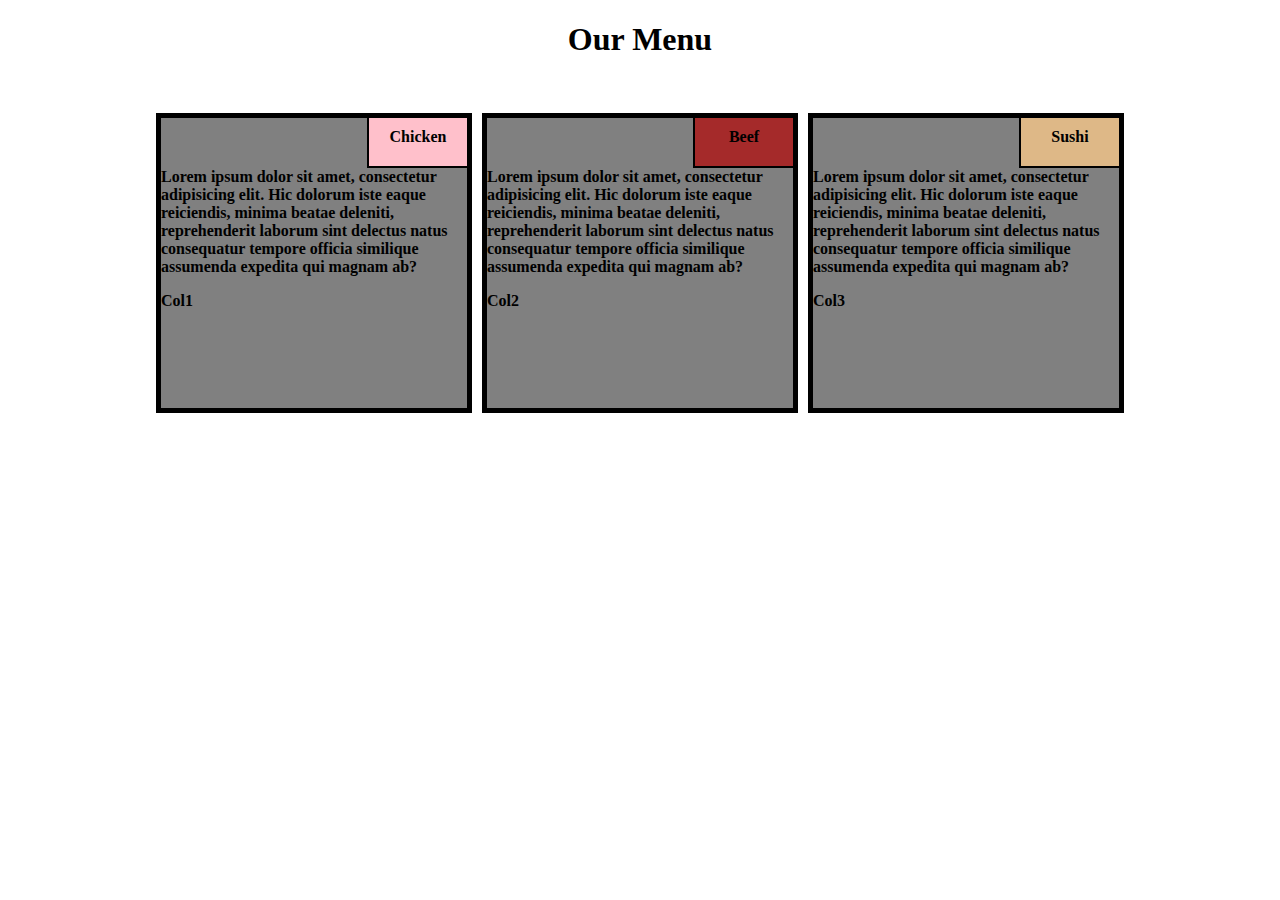
<file: module2-solution/index.html>
<!DOCTYPE html>
<html xmlns="http://www.w3.org/1999/xhtml">
<head>
    <meta charset="utf-8">
    <meta name="viewport" content="width=device-width, initial-scale=1">
    <title></title>
    <link href="css/styles.css" rel="stylesheet" />
   
</head>
<body>
    <h1>Our Menu</h1>
    
        <div class="row">
            <div class="col-lg-3 col-md-5 col-sm-10">
                <section id="chicken">Chicken</section>
                <p id="sub">Lorem ipsum dolor sit amet, consectetur adipisicing elit. Hic dolorum iste eaque reiciendis, minima beatae deleniti, reprehenderit laborum sint delectus natus consequatur tempore officia similique assumenda expedita qui magnam ab?</p>
                Col1</div>
            <div class="col-lg-3 col-md-5 col-sm-10">
                <section id="beef">Beef</section>
                <p id="sub">Lorem ipsum dolor sit amet, consectetur adipisicing elit. Hic dolorum iste eaque reiciendis, minima beatae deleniti, reprehenderit laborum sint delectus natus consequatur tempore officia similique assumenda expedita qui magnam ab?</p>
                Col2</div>
            <div class="col-lg-3 col-md-10 col-sm-10">
                <section id="sushi">Sushi</section>
                <p id="sub">Lorem ipsum dolor sit amet, consectetur adipisicing elit. Hic dolorum iste eaque reiciendis, minima beatae deleniti, reprehenderit laborum sint delectus natus consequatur tempore officia similique assumenda expedita qui magnam ab?</p>
                
                Col3</div>
            
        </div>

   


 
</body>
</html>
</file>
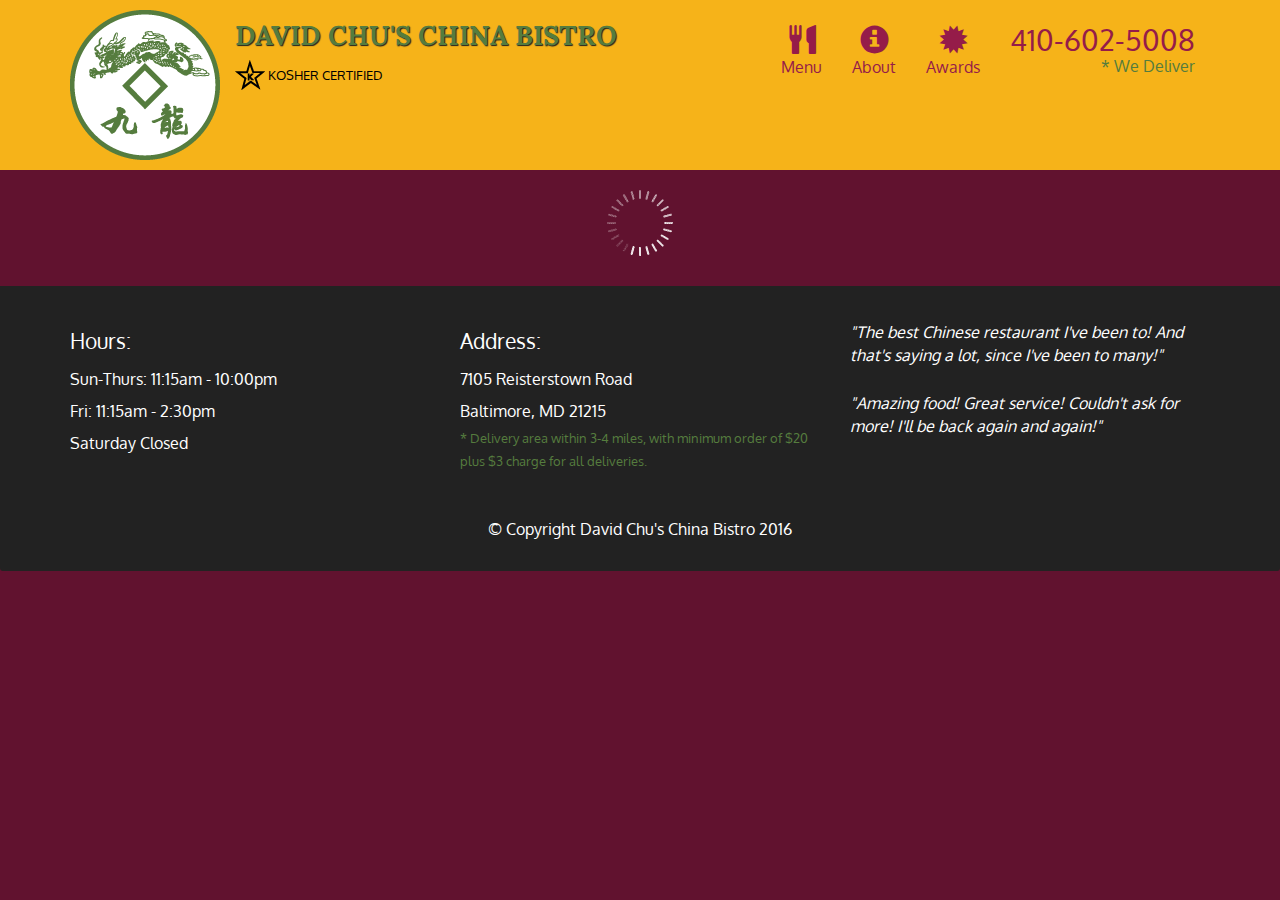
<file: Module5-solution/index.html>
<!doctype html>
<html lang="en">
  <head>
    <meta charset="utf-8">
    <meta http-equiv="X-UA-Compatible" content="IE=edge">
    <meta name="viewport" content="width=device-width, initial-scale=1">
    <title>David Chu's China Bistro</title>
    <link rel="stylesheet" href="css/bootstrap.min.css">
    <link rel="stylesheet" href="css/styles.css">
    <link href='https://fonts.googleapis.com/css?family=Oxygen:400,300,700' rel='stylesheet' type='text/css'>
    <link href='https://fonts.googleapis.com/css?family=Lora' rel='stylesheet' type='text/css'>
  </head>
<body>
  <header>
    <nav id="header-nav" class="navbar navbar-default">
      <div class="container">
        <div class="navbar-header">
          <a href="index.html" class="pull-left visible-md visible-lg">
            <div id="logo-img" alt="Logo image"></div>
          </a>

          <div class="navbar-brand">
            <a href="index.html"><h1>David Chu's China Bistro</h1></a>
            <p>
              <img src="images/star-k-logo.png" alt="Kosher certification">
              <span>Kosher Certified</span>
            </p>
          </div>

          <button id="navbarToggle" type="button" class="navbar-toggle collapsed" data-toggle="collapse" data-target="#collapsable-nav" aria-expanded="false">
            <span class="sr-only">Toggle navigation</span>
            <span class="icon-bar"></span>
            <span class="icon-bar"></span>
            <span class="icon-bar"></span>
          </button>
        </div>
        
        <div id="collapsable-nav" class="collapse navbar-collapse">
           <ul id="nav-list" class="nav navbar-nav navbar-right">
            <li id="navHomeButton" class="visible-xs active">
              <a href="index.html">
                <span class="glyphicon glyphicon-home"></span> Home</a>
            </li>
            <li id="navMenuButton">
              <a href="#" onclick="$dc.loadMenuCategories();">
                <span class="glyphicon glyphicon-cutlery"></span><br class="hidden-xs"> Menu</a>
            </li>
            <li>
              <a href="#">
                <span class="glyphicon glyphicon-info-sign"></span><br class="hidden-xs"> About</a>
            </li>
            <li>
              <a href="#">
                <span class="glyphicon glyphicon-certificate"></span><br class="hidden-xs"> Awards</a>
            </li>
            <li id="phone" class="hidden-xs">
              <a href="tel:410-602-5008">
                <span>410-602-5008</span></a><div>* We Deliver</div>
            </li>
          </ul><!-- #nav-list -->
        </div><!-- .collapse .navbar-collapse -->
      </div><!-- .container -->
    </nav><!-- #header-nav -->
  </header>

  <div id="call-btn" class="visible-xs">
    <a class="btn" href="tel:410-602-5008">
    <span class="glyphicon glyphicon-earphone"></span>
    410-602-5008
    </a>
  </div>
  <div id="xs-deliver" class="text-center visible-xs">* We Deliver</div>

  <div id="main-content" class="container"></div>

  <footer class="panel-footer">
    <div class="container">
      <div class="row">
        <section id="hours" class="col-sm-4">
          <span>Hours:</span><br>
          Sun-Thurs: 11:15am - 10:00pm<br>
          Fri: 11:15am - 2:30pm<br>
          Saturday Closed
          <hr class="visible-xs">
        </section>
        <section id="address" class="col-sm-4">
          <span>Address:</span><br>
          7105 Reisterstown Road<br>
          Baltimore, MD 21215
          <p>* Delivery area within 3-4 miles, with minimum order of $20 plus $3 charge for all deliveries.</p>
          <hr class="visible-xs">
        </section>
        <section id="testimonials" class="col-sm-4">
          <p>"The best Chinese restaurant I've been to! And that's saying a lot, since I've been to many!"</p>
          <p>"Amazing food! Great service! Couldn't ask for more! I'll be back again and again!"</p>
        </section>
      </div>
      <div class="text-center">&copy; Copyright David Chu's China Bistro 2016</div>
    </div>
  </footer>

  <!-- jQuery (Bootstrap JS plugins depend on it) -->
  <script src="js/jquery-2.1.4.min.js"></script>
  <script src="js/bootstrap.min.js"></script>
  <script src="js/ajax-utils.js"></script>
  <script src="js/script.js"></script>
</body>
</html>
</file>
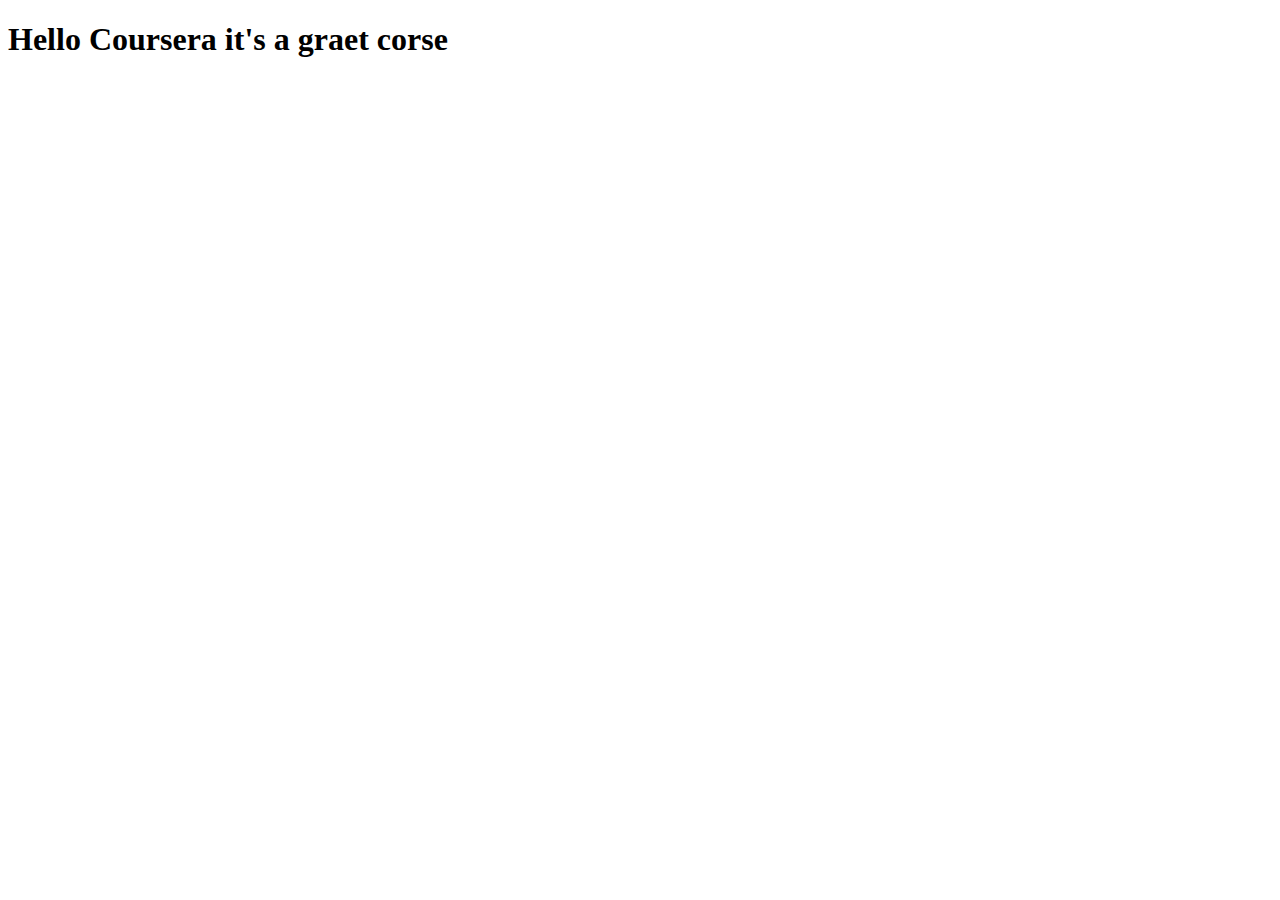
<file: site/index.html>
<!DOCTYPE html>
<html lang="en">
<head>
    <meta charset="UTF-8">
    <meta http-equiv="X-UA-Compatible" content="IE=edge">
    <meta name="viewport" content="width=device-width, initial-scale=1.0">
    <title>Document</title>
</head>
<body>
    <h1>Hello Coursera it's a graet corse</h1>
</body>
</html>
</file>
<file: module2-solution/css/styles.css>
*{
    box-sizing: border-box;
}
h1{
    text-align: center;
    margin-bottom: 50px;
}
.row > div{
height: 300px;
background-color: gray;
border: 5px solid black;
margin: 5px;
padding: 0;
color: black;
font-weight: bold;
}
p{
    clear: right;   
}
section{
    margin: 0;
    width: 100px;
    height: 50px;
    text-align: center;
    border-top: 0;
    border-right: 0;
    border-bottom: 2px solid black;
    border-left: 2px solid black;
    padding: 10px;
   
}
#chicken,#beef,#sushi{
    float: right;
    color: black;
    clear: left;
}
#chicken{
    background-color: pink;
}
#beef{
    background-color: brown;

}
#sushi{
    background-color: burlywood;
}

.row{
    width: 100%;
}
@media (min-width: 991px){
    .col-lg-1, .col-lg-2, .col-lg-3, .col-lg-4, .col-lg-4, .col-lg-5, .col-lg-6, .col-lg-7, .col-lg-8, .col-lg-9
    ,.col-lg-10, .col-lg-11, .col-lg-12{
        float: left;
    }
    .row{
        align-items: center;
        display: flex;
        justify-content: center;
     }
    .col-lg-1{
        width: 8.33%;
    }
    .col-lg-2{
        width: 16.66%;
    }
    .col-lg-3{
        width: 25%;
    }
    .col-lg-4{
        width: 33%;
    }
    .col-lg-5{
        width: 41.66%;
    }
    .col-lg-6{
        width: 50%;
    }
    .col-lg-7{
        width: 58.33%;
    }
    .col-lg-8{
        width: 66.66%;
    }
    .col-lg-9{
        width: 74.99%;
    }
    .col-lg-10{
        width: 83.33%;
    }
    .col-lg-11{
        width: 91.66%;
    }
    .col-lg-12{
        width: 100%;
    }
}


 @media (min-width: 767px) and (max-width: 991px) {
    .col-md-1, .col-md-2, .col-md-3, .col-md-4, .col-md-4, .col-md-5, .col-md-6, .col-md-7, .col-md-8, .col-md-9
    ,.col-md-10, .col-md-11, .col-md-12{
        float: left;
    }
    .row{
       margin-left: 30px;
     }
    .col-md-1{
        width: 8.33%;
    }
    .col-md-2{
        width: 16.66%;
    }
    .col-md-3{
        width: 25%;
    }
    .col-md-4{
        width: 33%;
    }
    .col-md-5{
        width: 41.66%;
    }
    .col-md-6{
        width: 50%;
    }
    .col-md-7{
        width: 58.33%;
    }
    .col-md-8{
        width: 66.66%;
    }
    .col-md-9{
        width: 74.99%;
    }
    .col-md-10{
        width: 83.33%;
    }
    .col-md-11{
        width: 91.66%;
    }
    .col-md-12{
        width:100%;
    }
} 
@media (max-width: 767px) {
    .col-sm-1, .col-sm-2, .col-sm-3, .col-sm-4, .col-sm-4, .col-sm-5, .col-sm-6, .col-sm-7, .col-sm-8, .col-sm-9
    ,.col-sm-10, .col-sm-11, .col-sm-12{
        float: left;
    }
    .row{
        margin: 0;
        display: flex;              /* establish flex container */
    flex-direction: column;     /* stack flex items vertically */
    justify-content: center;    /* center items vertically, in this case */
    align-items: center;


    }
    .col-sm-1{
        width: 8.33%;
    }
    .col-sm-2{
        width: 16.66%;
    }
    .col-sm-3{
        width: 25%;
    }
    .col-sm-4{
        width: 33%;
    }
    .col-sm-5{
        width: 41.66%;
    }
    .col-sm-6{
        width: 50%;
    }
    .col-sm-7{
        width: 58.33%;
    }
    .col-sm-8{
        width: 66.66%;
    }
    .col-sm-9{
        width: 74.99%;
    }
    .col-sm-10{
        width: 83.33%;
    }
    .col-sm-11{
        width: 91.66%;
    }
    .col-sm-12{
        width: 100%;
    }
}
</file>
<file: Module5-solution/css/styles.css>
body {
  font-size: 16px;
  color: #fff;
  background-color: #61122f;
  font-family: 'Oxygen', sans-serif;
}

/** HEADER **/
#header-nav {
  background-color: #f6b319;
  border-radius: 0;
  border: 0;
}

#logo-img {
  background: url('../images/restaurant-logo_large.png') no-repeat;
  width: 150px;
  height: 150px;
  margin: 10px 15px 10px 0;
}

.navbar-brand {
  padding-top: 25px;
}
.navbar-brand h1 { /* Restaurant name */
  font-family: 'Lora', serif;
  color: #557c3e;
  font-size: 1.5em;
  text-transform: uppercase;
  font-weight: bold;
  text-shadow: 1px 1px 1px #222;
  margin-top: 0;
  margin-bottom: 0;
  line-height: .75;
}
.navbar-brand a:hover, .navbar-brand a:focus {
  text-decoration: none;
}
.navbar-brand p { /* Kosher cert */
  color: #000;
  text-transform: uppercase;
  font-size: .7em;
  margin-top: 15px;
}
.navbar-brand p span { /* Star-K */
  vertical-align: middle;
}

#nav-list {
  margin-top: 10px;
}
#nav-list a {
  color: #951C49;
  text-align: center;
}
#nav-list a:hover {
  background: #E7E7E7;
}
#nav-list a span {
  font-size: 1.8em;
}

#phone {
  margin-top: 5px;
}
#phone a { /* Phone number */
  text-align: right;
  padding-bottom: 0;
}
#phone div { /* We Deliver */
  color: #557c3e;
  text-align: right;
  padding-right: 15px;
}

.navbar-header button.navbar-toggle, .navbar-header .icon-bar {
  border: 1px solid #61122f;
}
.navbar-header button.navbar-toggle {
  clear: both;
  margin-top: -30px;
}
/* END HEADER */

/* FOOTER */
.panel-footer {
  margin-top: 30px;
  padding-top: 35px;
  padding-bottom: 30px;
  background-color: #222;
  border-top: 0;
}
.panel-footer div.row {
  margin-bottom: 35px;
}
#hours, #address {
  line-height: 2;
}
#hours > span, #address > span {
  font-size: 1.3em;
}
#address p {
  color: #557c3e;
  font-size: .8em;
  line-height: 1.8;
}
#testimonials {
  font-style: italic;
}
#testimonials p:nth-child(2) {
  margin-top: 25px;
}
/* END FOOTER */



/* HOME PAGE */
.container .jumbotron {
  box-shadow: 0 0 50px #3F0C1F;
  border: 2px solid #3F0C1F;
}

#menu-tile, #specials-tile, #map-tile {
  height: 250px;
  width: 100%;
  margin-bottom: 15px;
  position: relative;
  border: 2px solid #3F0C1F;
  overflow: hidden;
}
#menu-tile:hover, #specials-tile:hover, #map-tile:hover {
  box-shadow: 0 1px 5px 1px #cccccc;
}
#menu-tile {
  background: url('../images/menu-tile.jpg') no-repeat;
  background-position: center;
}
#specials-tile {
  background: url('../images/specials-tile.jpg') no-repeat;
  background-position: center;
}
#menu-tile span, #specials-tile span, #map-tile span {
  position: absolute;
  bottom: 0;
  right: 0;
  width: 100%;
  text-align: center;
  font-size: 1.6em;
  text-transform: uppercase;
  background-color: #000;
  color: #fff;
  opacity: .8;
}
/* END HOME PAGE */

/* MENU CATEGORIES PAGE */
.category-tile { 
  position: relative;
  border: 2px solid #3F0C1F;
  overflow: hidden;
  width: 200px;
  height: 200px;
  margin: 0 auto 15px;
}
.category-tile span {
  position: absolute;
  bottom: 0;
  right: 0;
  width: 100%;
  text-align: center;
  font-size: 1.2em;
  text-transform: uppercase;
  background-color: #000;
  color: #fff;
  opacity: .8;
}
.category-tile:hover {
  box-shadow: 0 1px 5px 1px #cccccc;
}

#menu-categories-title + div {
  margin-bottom: 50px;
}
/* END MENU CATEGORIES PAGE */

/* SINGLE CATEGORY PAGE */
.menu-item-tile {
  margin-bottom: 25px;
}
.menu-item-tile hr {
  width: 80%;
}
.menu-item-tile .menu-item-price {
  font-size: 1.1em;
  text-align: right;
  margin-top: -15px;
  margin-right: -15px;
}
.menu-item-tile .menu-item-price span {
  font-size: .6em;
}
.menu-item-photo {
  position: relative;
  border: 2px solid #3F0C1F; 
  overflow: hidden;
  padding: 0;
  margin-right: -15px;
  margin-left: auto;
  margin-bottom: 20px;
  max-width: 250px;
}
.menu-item-photo div {
  position: absolute;
  bottom: 0;
  right: 0;
  width: 80px;
  background-color: #557c3e;
  text-align: center;
}
.menu-item-description {
  padding-right: 30px;
}
h3.menu-item-title {
  margin: 0 0 10px;
}
.menu-item-details {
  font-size: .9em;
  font-style: italic;
}
/* END SINGLE CATEGORY PAGE */


/********** Large devices only **********/
@media (min-width: 1200px) {
  .container .jumbotron {
    background: url('../images/jumbotron_1200.jpg') no-repeat;
    height: 675px;
  }
}

/********** Medium devices only **********/
@media (min-width: 992px) and (max-width: 1199px) {
  /* Header */
  #logo-img {
    background: url('../images/restaurant-logo_medium.png') no-repeat;
    width: 100px;
    height: 100px;
    margin: 5px 5px 5px 0;
  }
  /* End Header */

  /* Home Page */
  .container .jumbotron {
    background: url('../images/jumbotron_992.jpg') no-repeat;
    height: 558px;
  }
  /* End Home Page */
}

/********** Small devices only **********/
@media (min-width: 768px) and (max-width: 991px) {
  /* Home Page */
  .container .jumbotron {
    background: url('../images/jumbotron_768.jpg') no-repeat;
    height: 432px;
  }
  /* End Home Page */
}

/********** Extra small devices only **********/
@media (max-width: 767px) {
  /* Header */
  .navbar-brand {
    padding-top: 10px;
    height: 80px;
  }
  .navbar-brand h1 { /* Restaurant name */
    padding-top: 10px;
    font-size: 5vw; /* 1vw = 1% of viewport width */
  }
  .navbar-brand p { /* Kosher cert */
    font-size: .6em;
    margin-top: 12px;
  }
  .navbar-brand p img { /* Star-K */
    height: 20px;
  }

  #collapsable-nav a { /* Collapsed nav menu text */
    font-size: 1.2em;
  }
  #collapsable-nav a span { /* Collapsed nav menu glyph */
    font-size: 1em;
    margin-right: 5px;
  }

  #call-btn > a {
    font-size: 1.5em;
    display: block;
    margin: 0 20px;
    padding: 10px;
    border: 2px solid #fff;
    background-color: #f6b319;
    color: #951c49;
  }
  #xs-deliver {
    margin-top: 5px;
    font-size: .7em;
    letter-spacing: .1em;
    text-transform: uppercase;
  }
  /* End Header */

  /* Footer */
  .panel-footer section {
    margin-bottom: 30px;
    text-align: center;
  }
  .panel-footer section:nth-child(3) {
    margin-bottom: 0; /* margin already exists on the whole row */
  }
  .panel-footer section hr {
    width: 50%;
  }
  /* End Footer */

  /* Home Page */
  .container .jumbotron {
    margin-top: 30px;
    padding: 0;
  }
  #menu-tile, #specials-tile {
    width: 360px;
    margin: 0 auto 15px;
  }

  .menu-item-photo {
    margin-right: auto;
  }
  .menu-item-tile .menu-item-price {
    text-align: center;
  }
  .menu-item-description {
    text-align: center;;
  }
}


/********** Super extra small devices Only :-) (e.g., iPhone 4) **********/
@media (max-width: 479px) {
  /* Header */
  .navbar-brand h1 { /* Restaurant name */
    padding-top: 5px;
    font-size: 6vw;
  }
  /* End Header */
  
  /* Home page */
  #menu-tile, #specials-tile {
    width: 280px;
    margin: 0 auto 15px;
  }

  .col-xxs-12 {
    position: relative;
    min-height: 1px;
    padding-right: 15px;
    padding-left: 15px;
    float: left;
    width: 100%;
  }
}
</file>
